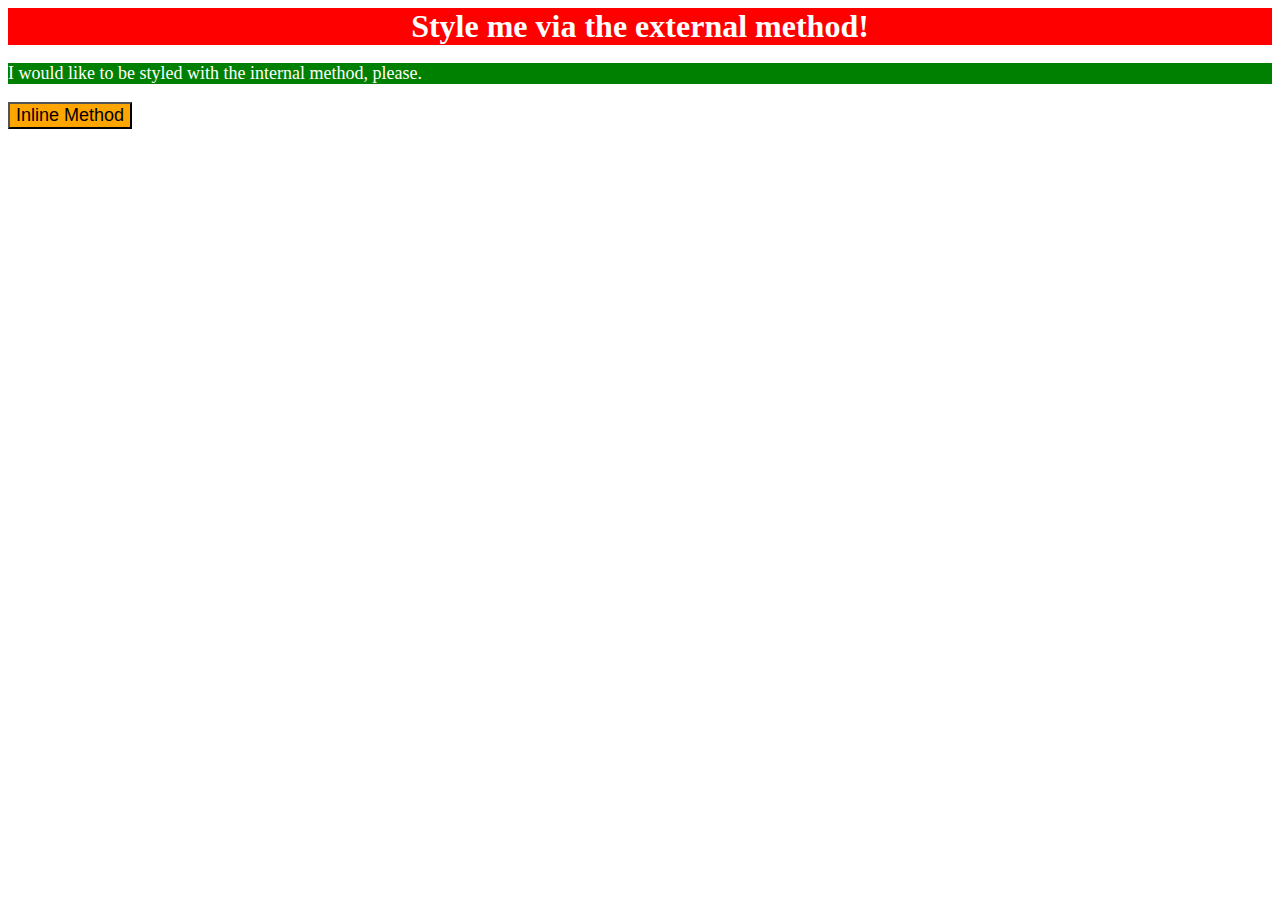
<file: foundations/intro-to-css/01-css-methods/index.html>
<!DOCTYPE html>
<html lang="en">
  <head>
    <meta charset="UTF-8">
    <meta http-equiv="X-UA-Compatible" content="IE=edge">
    <meta name="viewport" content="width=device-width, initial-scale=1.0">
    <link rel="stylesheet" href="styles.css">
    <title>Methods for Adding CSS</title>
    <style>
      #internal {
        background-color: green;
        color: white;
        font-size: 18px;
      }
    </style>
  </head>
  <body>
    <div id="external">Style me via the external method!</div>
    <p id="internal">I would like to be styled with the internal method, please.</p>
    <button style="background-color: orange; font-size: 18px;">Inline Method</button>
  </body>
</html>
</file>
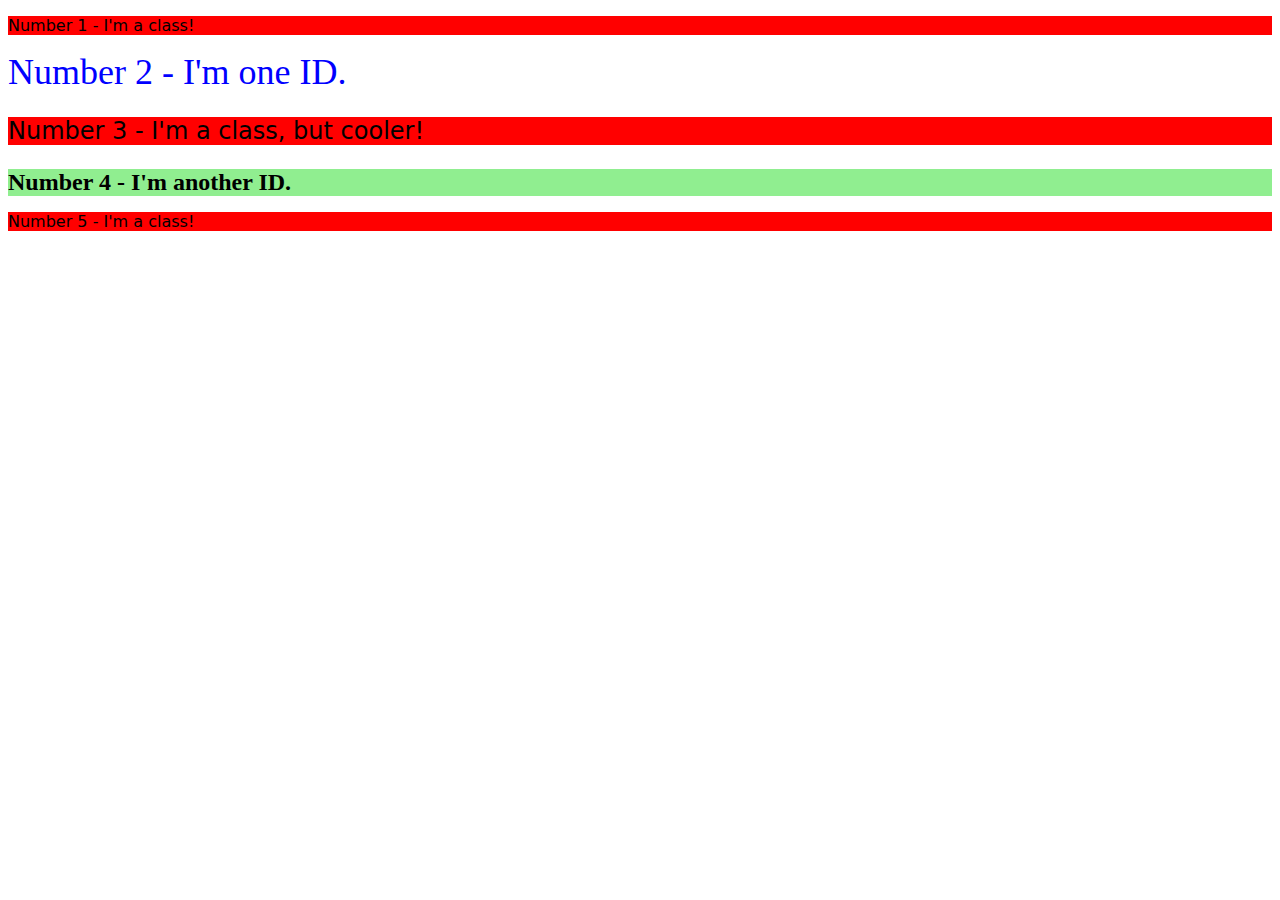
<file: foundations/intro-to-css/02-class-id-selectors/index.html>
<!DOCTYPE html>
<html lang="en">
  <head>
    <meta charset="UTF-8">
    <meta http-equiv="X-UA-Compatible" content="IE=edge">
    <meta name="viewport" content="width=device-width, initial-scale=1.0">
    <title>Class and ID Selectors</title>
    <link rel="stylesheet" href="style.css">
  </head>
  <body>
    <p class="odd-number">Number 1 - I'm a class!</p>
    <div id="second-element">Number 2 - I'm one ID.</div>
    <p class="odd-number third-element">Number 3 - I'm a class, but cooler!</p>
    <div id="fourth-element" class="third-element">Number 4 - I'm another ID.</div>
    <p class="odd-number">Number 5 - I'm a class!</p>
  </body>
</html>
</file>
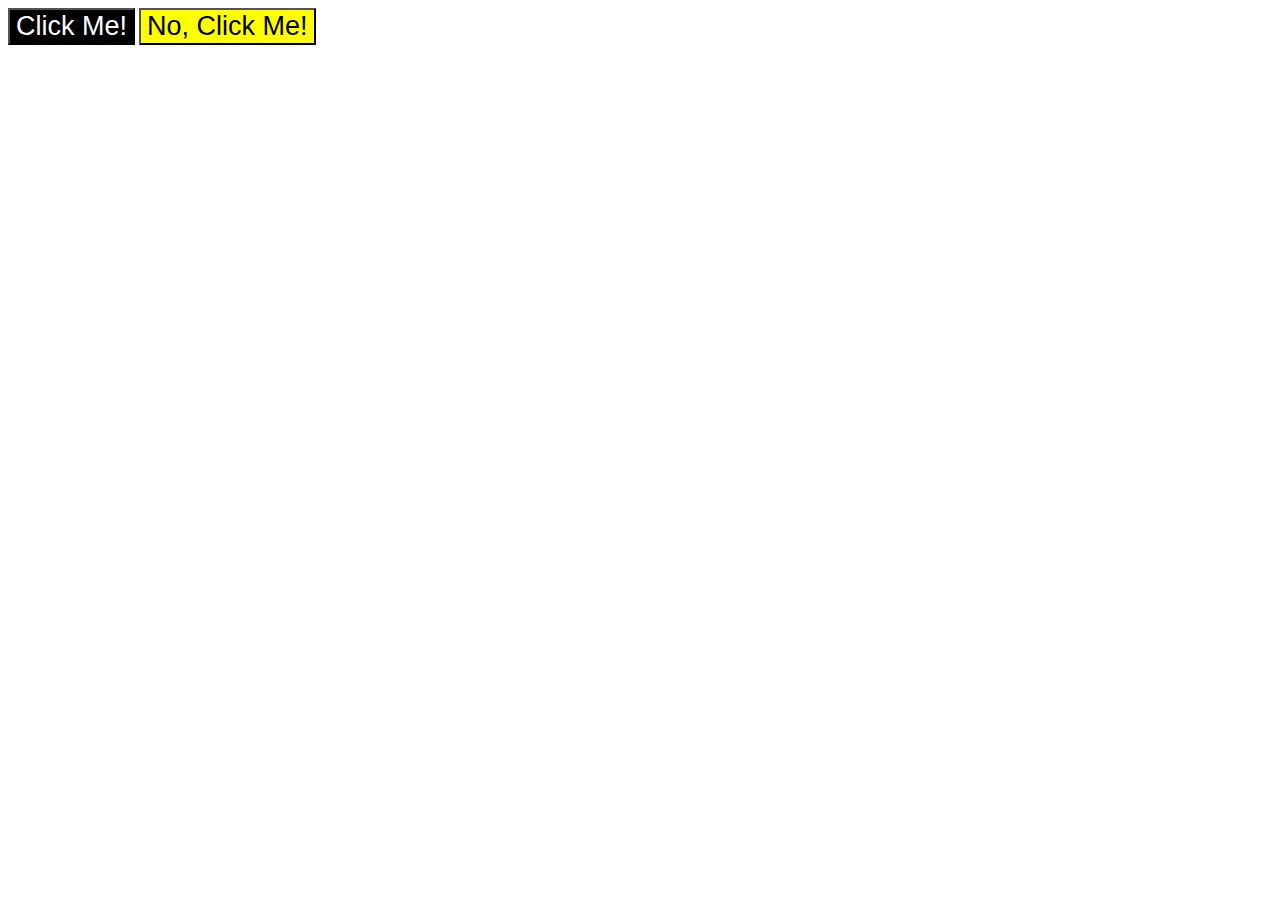
<file: foundations/intro-to-css/03-grouping-selectors/index.html>
<!DOCTYPE html>
<html lang="en">
  <head>
    <meta charset="UTF-8">
    <meta http-equiv="X-UA-Compatible" content="IE=edge">
    <meta name="viewport" content="width=device-width, initial-scale=1.0">
    <title>Grouping Selectors</title>
    <link rel="stylesheet" href="style.css">
  </head>
  <body>
    <button class="first-element both">Click Me!</button>
    <button class="second-element both">No, Click Me!</button>
  </body>
</html>
</file>
<file: foundations/intro-to-css/01-css-methods/styles.css>
#external {
  background-color: red;
  color: white;
  font-size: 32px;
  text-align: center;
  font-weight: bold;
}
</file>
<file: foundations/intro-to-css/02-class-id-selectors/style.css>
/* Add CSS Styling */
.odd-number {
  background-color: red;
  font-family: verdana, "DejaVu sans", serif;

}

#second-element {
  color: blue;
  font-size: 36px;

}

.third-element {
  font-size: 24px;
}

#fourth-element {
  background-color: lightgreen;
  font-weight: bold;
}
</file>
<file: foundations/intro-to-css/03-grouping-selectors/style.css>
/* Add CSS Styling */
.first-element {
  background-color: black;
  color: white;
}

.second-element {
  background-color: yellow;
}

.first-element,
.second-element {
  font-size: 27px;
  font-family: Helvetica, "Times New Roman" sans-serif;
}
</file>
